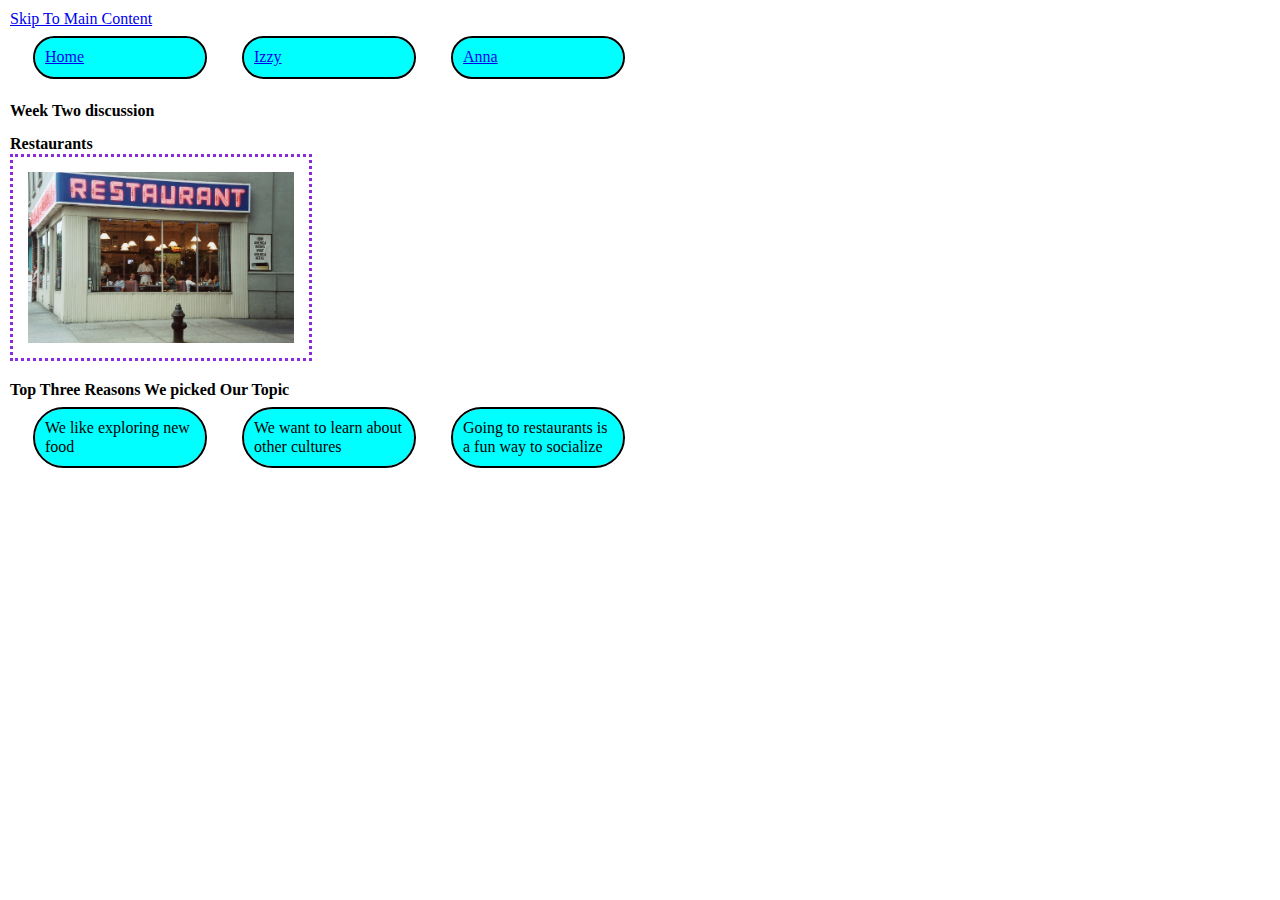
<file: index.html>
<!DOCTYPE html>
<html lang="en">
<head>
    <meta charset="UTF-8">
    <meta http-equiv="X-UA-Compatible" content="IE=edge">
    <meta name="viewport" content="width=device-width, initial-scale=1.0">
    <link rel="stylesheet" href="css/html5reset.css">
    <!-- <link rel="stylesheet" href="css/student1.css"> -->
    <link rel="stylesheet" href="css/student2.css">
    <!-- <link rel="stylesheet" href="css/student3.css"> -->
    <title>Week 2 Discussion</title>
</head>
<body>
    <a href="#main">Skip To Main Content</a>
    <header>
        <nav>
            <ul>
                <li><a href = "index.html">Home</a></li>
                <li><a href = "Izzy.html">Izzy</a></li>
                <li><a href = "anna.html">Anna</a></li>
            </ul>
        </nav>
        <h1>Week Two discussion</h1>

    </header>
    
    <main>
        <h2>Restaurants</h2>
        <img src = "images/Tom's_Restaurant,_NYC.jpg" width="200" alt = "A restraurant">

        <h3>Top Three Reasons We picked Our Topic</h3>
        <ul>
            <li>We like exploring new food</li>
            <li>We want to learn about other cultures</li>
            <li>Going to restaurants is a fun way to socialize</li>
        </ul>
    </main>
    
</body>
</html>
</file>
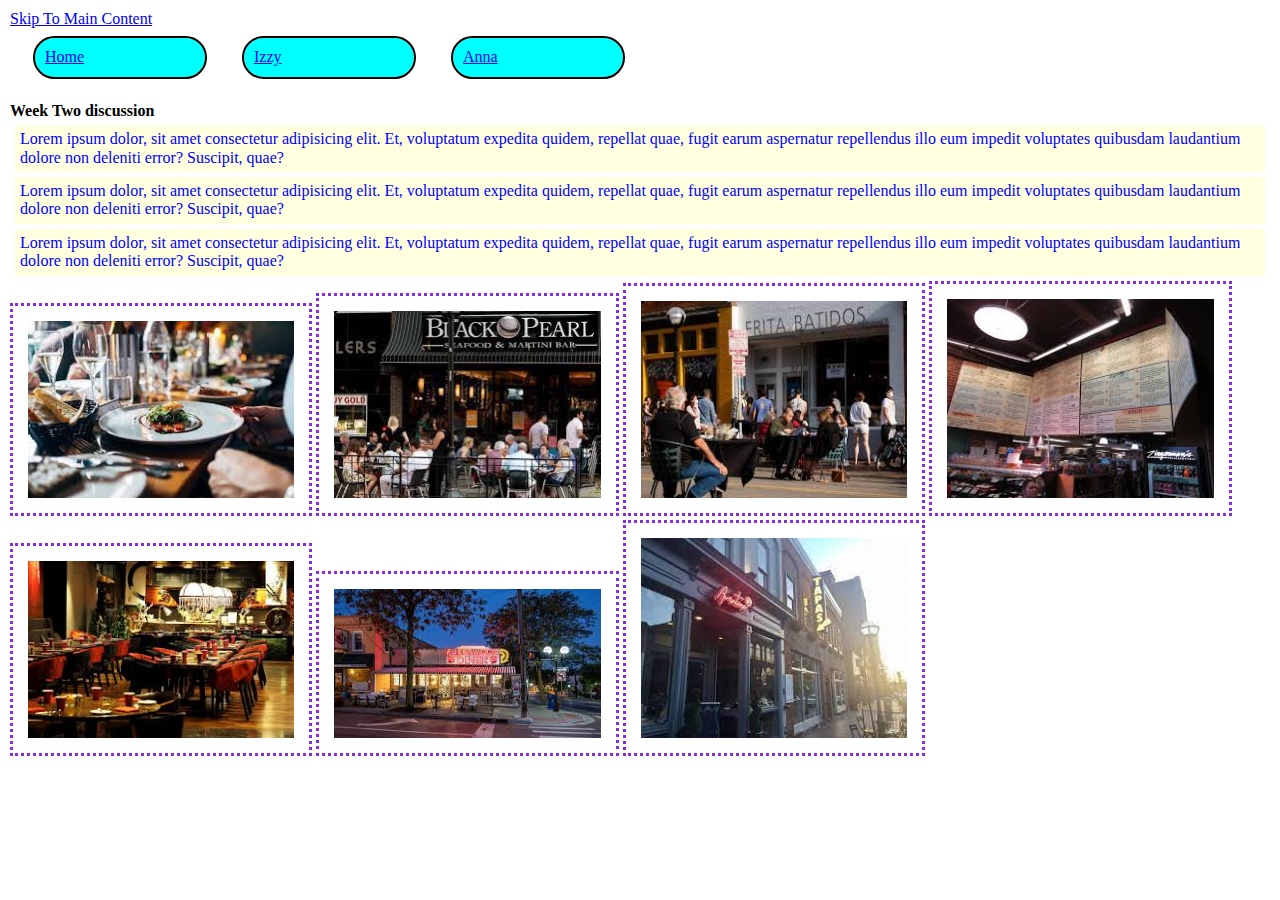
<file: anna.html>
<!DOCTYPE html>
<html lang="en">
<head>
    <meta charset="UTF-8">
    <meta http-equiv="X-UA-Compatible" content="IE=edge">
    <meta name="viewport" content="width=device-width, initial-scale=1.0">
    <link rel="stylesheet" href="css/html5reset.css">
    <link rel="stylesheet" href="css/student2.css">
    <title>Document</title>
</head>
<body>
    <a href="#main">Skip To Main Content</a>
    <header>
        <nav>
            <ul>
                <li><a href = "index.html">Home</a></li>
                <li><a href = "Izzy.html">Izzy</a></li>
                <li><a href = "anna.html">Anna</a></li>
            </ul>
        </nav>
        <h1>Week Two discussion</h1>

    </header>
    <main>
        <p> Lorem ipsum dolor, sit amet consectetur adipisicing elit. Et, voluptatum expedita quidem, repellat quae, fugit earum aspernatur repellendus illo eum impedit voluptates quibusdam laudantium dolore non deleniti error? Suscipit, quae?</p>
        <p> Lorem ipsum dolor, sit amet consectetur adipisicing elit. Et, voluptatum expedita quidem, repellat quae, fugit earum aspernatur repellendus illo eum impedit voluptates quibusdam laudantium dolore non deleniti error? Suscipit, quae?</p>
        <p> Lorem ipsum dolor, sit amet consectetur adipisicing elit. Et, voluptatum expedita quidem, repellat quae, fugit earum aspernatur repellendus illo eum impedit voluptates quibusdam laudantium dolore non deleniti error? Suscipit, quae?</p>
        <img src = "images/table.jpg" width="200" alt = "Dining table">
        <img src = "images/blackpearl.jpg" width="200" alt = "Black Pearl Ann Arbor">
        <img src = "images/fritas.jpg" width="200" alt = "Frita Batidos Ann Arbor">
        <img src = "images/zingermans.jpg" width="200" alt = "Zingerman's Deli Ann Arbor">
        <img src = "images/room.jpg" width="200" alt = "Restaurant room">
        <img src = "images/fleetwood.jpg" width="200" alt = "Fleetwood Diner Ann Arbor">
        <img src = "images/tapas.jpg" width="200" alt = "Tapas Restaurant">
    </main>
</body>
</html>
</file>
<file: css/student2.css>
body{
    margin:5px;
    padding:5px;
    line-height:1.15;
 }
 
 
 h1,h2, h3{
    font-weight: bold;
    margin-top:15px;
 
 
 }

 ul li{
    margin-left: 25px;
    list-style-type: upper-roman;
 }

li{
    display: inline-block;
    width: 150px;
    padding: 10px;
    margin: 10px;
    background-color: aqua;
    border-radius: 30px;
    outline: 2px solid black;
}

img{
    width: 24%;
    padding: 15px;
    border-width: 3px;
    border-style: dotted;
    border-color: blueviolet;
    box-sizing: border-box;
}

p{
    color: blue;
    background-color: lightyellow;
    margin: 5px;
    padding: 5px;
}
</file>
